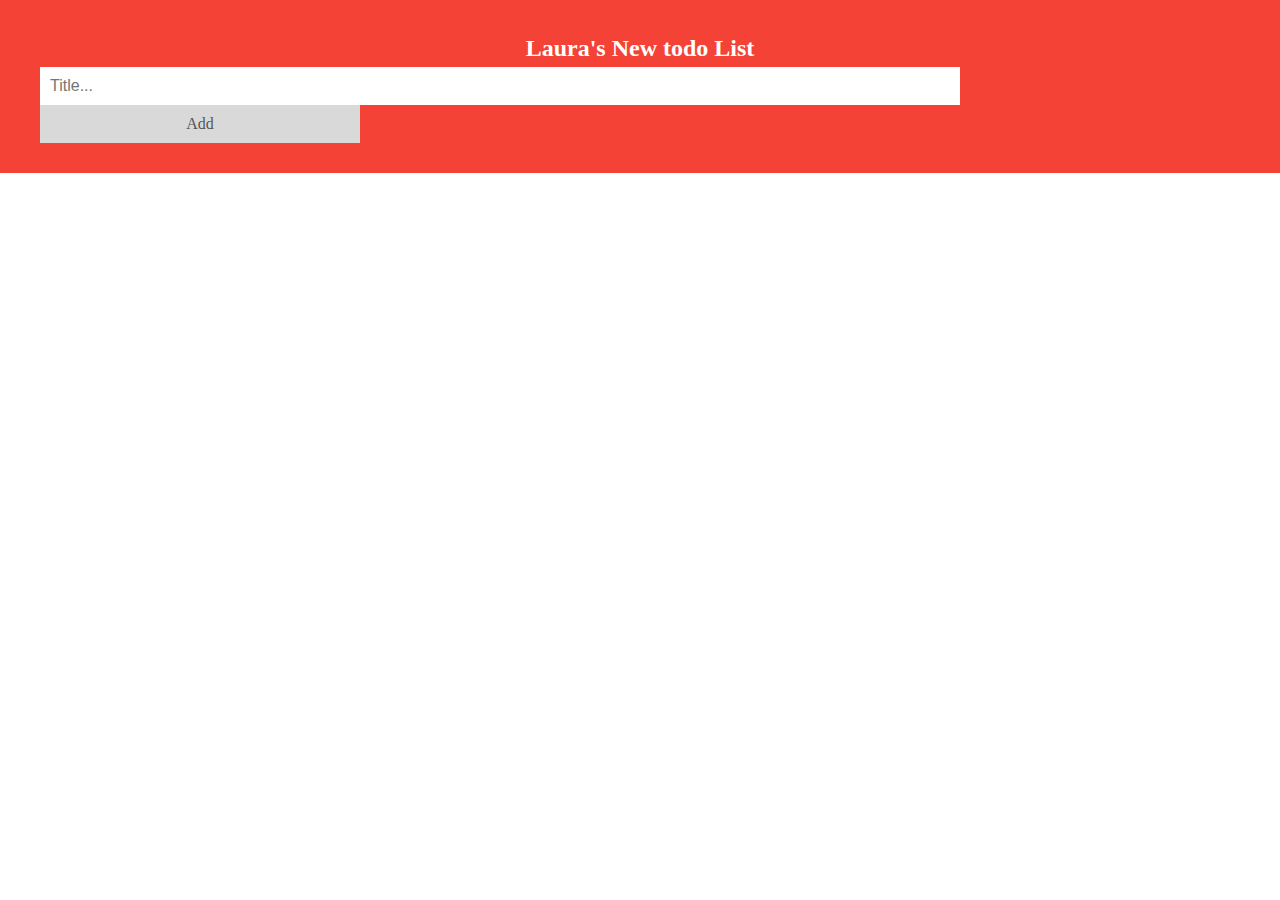
<file: todoSprint1.html>
<!DOCTYPE html>
<html>
<head>
<meta name="viewport" content="width=device-width, initial-scale=1">
<style>
body {
  margin: 0;
  min-width: 250px;
}

/* padding and border 
* {
  box-sizing: border-box;
}

/* take away padding and border
ul {
  margin: 0;
  padding: 0;
}

/* list items */
ul li {
  cursor: pointer;
  position: relative;
  padding: 12px 8px 12px 40px;
  list-style-type: none;
  background: #eee;
  font-size: 18px;
  transition: 0.2s;

  /* items unselectable */
  -webkit-user-select: none;
  -moz-user-select: none;
  -ms-user-select: none;
  user-select: none;
}

/* Set all odd list items to a different color (zebra-stripes) */
ul li:nth-child(odd) {
  background: #f9f9f9;
}

/* hover color */
ul li:hover {
  background: #ddd;
}

/* strike out and change color */
ul li.checked {
  background: #888;
  color: #fff;
  text-decoration: line-through;
}

/* checkmark */
ul li.checked::before {
  content: '';
  position: absolute;
  border-color: #fff;
  border-style: solid;
  border-width: 0 2px 2px 0;
  top: 10px;
  left: 16px;
  transform: rotate(45deg);
  height: 15px;
  width: 7px;
}

/* close button */
.close {
  position: absolute;
  right: 0;
  top: 0;
  padding: 12px 16px 12px 16px;
}

.close:hover {
  background-color: #f44336;
  color: white;
}

/* header */
.header {
  background-color: #f44336;
  padding: 30px 40px;
  color: white;
  text-align: center;
}

/* clear floats after header */
.header:after {
  content: "";
  display: table;
  clear: both;
}

/* input style */
input {
  margin: 0;
  border: none;
  border-radius: 0;
  width: 75%;
  padding: 10px;
  float: left;
  font-size: 16px;
}

/* plus button */
.addBtn {
  padding: 10px;
  width: 25%;
  background: #d9d9d9;
  color: #555;
  float: left;
  text-align: center;
  font-size: 16px;
  cursor: pointer;
  transition: 0.3s;
  border-radius: 0;
}

.addBtn:hover {
  background-color: #bbb;
}
</style>
</head>
<body>

<div id="myDIV" class="header">
  <h2 style="margin:5px">Laura's New todo List</h2>
  <input type="text" id="myInput" placeholder="Title...">
  <span onclick="newElement()" class="addBtn">Add</span>
</div>

<ul id="myUL"></ul>

<script>
// Load the todo list items from local storage
function loadTodoList() {
  const todoList = JSON.parse(localStorage.getItem('todoList')) || [];

  const ul = document.getElementById("myUL");
  ul.innerHTML = "";

  for (const item of todoList) {
    const li = document.createElement("li");
    li.innerText = item.text;
    if (item.checked) {
      li.classList.add('checked');
    }

    const span = document.createElement("SPAN");
    span.innerText = "\u00D7";
    span.className = "close";
    li.appendChild(span);
    ul.appendChild(li);
  }
}

// local storage
function saveTodoList() {
  const todoList = [];
  const listItems = document.querySelectorAll("#myUL li");
  listItems.forEach((item) => {
    const text = item.innerText;
    const checked = item.classList.contains('checked');
    todoList.push({ text, checked });
  });
  localStorage.setItem('todoList', JSON.stringify(todoList));
}

// create close button
function createCloseButtons() {
  const listItems = document.querySelectorAll("#myUL li");
  listItems.forEach((item) => {
    // Check if a close button is already attached to the list item
    if (!item.querySelector('.close')) {
      const span = document.createElement("SPAN");
      span.innerText = "\u00D7";
      span.className = "close";
      item.appendChild(span);
    }
  });
}

// load todo and crete close button
loadTodoList();
createCloseButtons();

// hide unfinished list items
var close = document.getElementsByClassName("close");
for (var i = 0; i < close.length; i++) {
  close[i].onclick = function() {
    var div = this.parentElement;
    div.style.display = "none";
    saveTodoList(); // Save the updated list after removing an item
  }
}

// put checkmarks
var list = document.querySelector('ul');
list.addEventListener('click', function(ev) {
  if (ev.target.tagName === 'LI') {
    ev.target.classList.toggle('checked');
    saveTodoList(); // Save the updated list after checking/unchecking an item
  }
}, false);

// Create a new list item
function newElement() {
  var li = document.createElement("li");
  var inputValue = document.getElementById("myInput").value;
  var t = document.createTextNode(inputValue);
  li.appendChild(t);
  if (inputValue === '') {
    alert("You must write something!");
  } else {
    document.getElementById("myUL").appendChild(li);
  }
  document.getElementById("myInput").value = "";

  saveTodoList(); // Save the updated list after adding a new item
}
</script>

</body>
</html>
</file>
